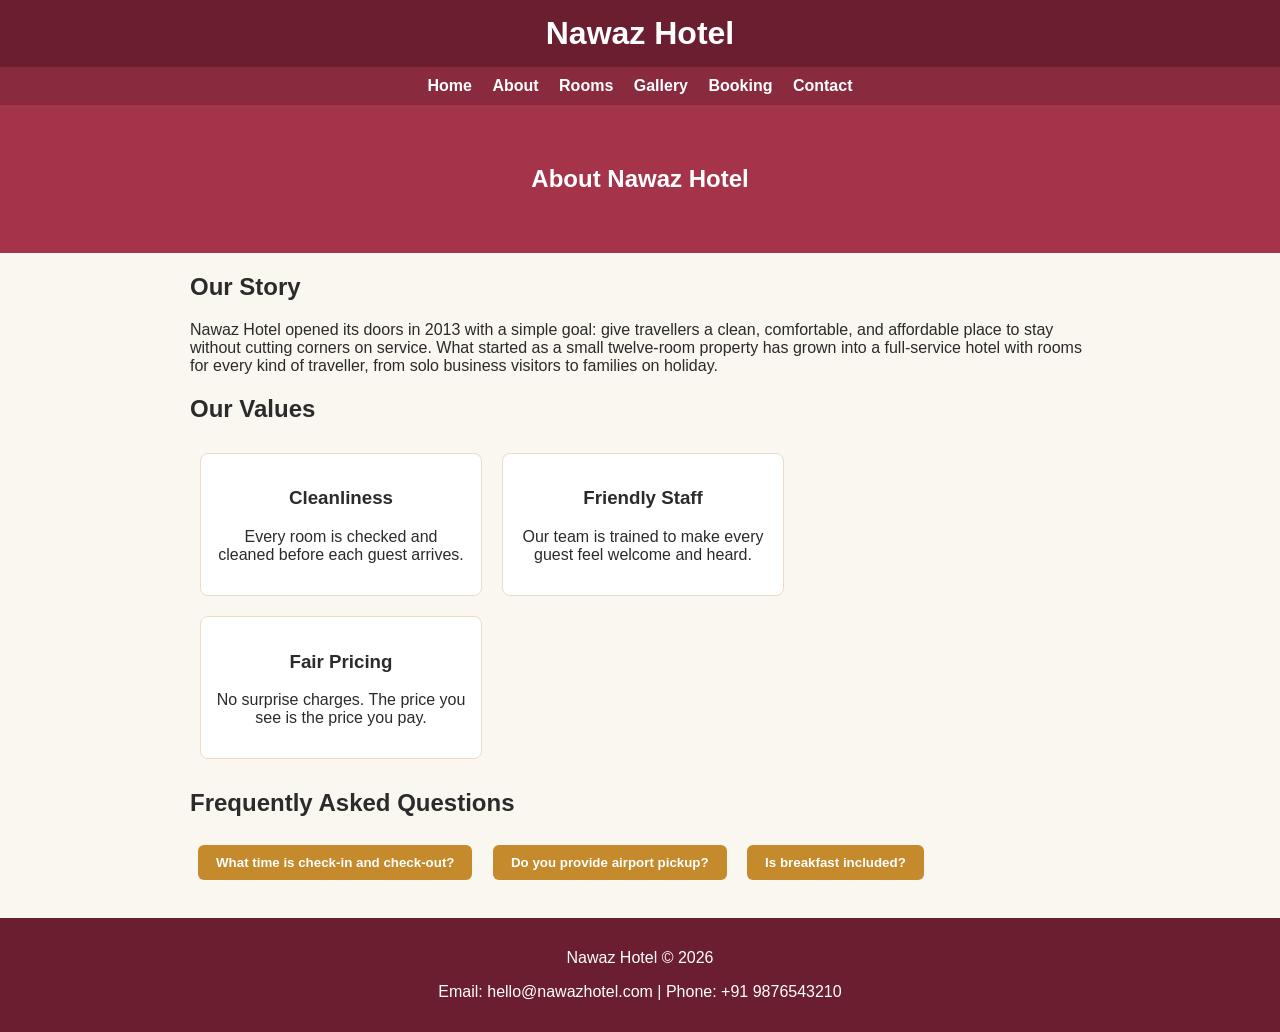
<file: about.html>
<!DOCTYPE html>
<html lang="en">
<head>
  <title>About Us | Nawaz Hotel</title>
  <meta charset="UTF-8">
  <meta name="viewport" content="width=device-width, initial-scale=1.0">
  <meta name="description" content="Learn about Nawaz Hotel, our story, our values, and what makes our hospitality different.">
  <meta name="keywords" content="about hotel, hotel history, hotel hospitality">
  <link rel="canonical" href="https://nawazhotel.netlify.app/about.html">
  <link rel="icon" href="images/favicon.png" type="image/png">
  <link rel="stylesheet" href="style.css">
  <meta property="og:type" content="website">
  <meta property="og:title" content="About Us | Nawaz Hotel">
  <meta property="og:description" content="Learn about Nawaz Hotel, our story, our values, and what makes our hospitality different.">
  <meta property="og:url" content="https://nawazhotel.netlify.app/about.html">
  <meta name="twitter:card" content="summary">
  <meta name="twitter:title" content="About Us | Nawaz Hotel">
  <meta name="twitter:description" content="Learn about Nawaz Hotel and our hospitality.">
</head>
<body>

<div class="header">
  <h1>Nawaz Hotel</h1>
</div>

<div class="nav">
  <a href="index.html">Home</a>
  <a href="about.html">About</a>
  <a href="rooms.html">Rooms</a>
  <a href="gallery.html">Gallery</a>
  <a href="booking.html">Booking</a>
  <a href="contact.html">Contact</a>
</div>

<div class="banner">
  <h2>About Nawaz Hotel</h2>
</div>

<div class="container">
  <h2>Our Story</h2>
  <p>Nawaz Hotel opened its doors in 2013 with a simple goal: give travellers a clean, comfortable, and affordable place to stay without cutting corners on service. What started as a small twelve-room property has grown into a full-service hotel with rooms for every kind of traveller, from solo business visitors to families on holiday.</p>

  <h2>Our Values</h2>
  <div class="card">
    <h3>Cleanliness</h3>
    <p>Every room is checked and cleaned before each guest arrives.</p>
  </div>

  <div class="card">
    <h3>Friendly Staff</h3>
    <p>Our team is trained to make every guest feel welcome and heard.</p>
  </div>

  <div class="card">
    <h3>Fair Pricing</h3>
    <p>No surprise charges. The price you see is the price you pay.</p>
  </div>

  <div class="clear"></div>
</div>

<div class="container">
  <h2>Frequently Asked Questions</h2>

  <button class="btn" onclick="toggleFaq('faq1')">What time is check-in and check-out?</button>
  <p id="faq1" class="result" style="display:none; background-color:white; padding:10px; border-radius:6px;">Check-in is from 12:00 PM and check-out is by 11:00 AM.</p>

  <button class="btn" onclick="toggleFaq('faq2')">Do you provide airport pickup?</button>
  <p id="faq2" class="result" style="display:none; background-color:white; padding:10px; border-radius:6px;">Yes, airport and station pickup can be arranged on request at the time of booking.</p>

  <button class="btn" onclick="toggleFaq('faq3')">Is breakfast included?</button>
  <p id="faq3" class="result" style="display:none; background-color:white; padding:10px; border-radius:6px;">Breakfast is included with Executive Rooms and Royal Suites.</p>
</div>

<div class="footer">
  <p>Nawaz Hotel &copy; 2026</p>
  <p>Email: hello@nawazhotel.com | Phone: +91 9876543210</p>
</div>

<script src="script.js"></script>

<!--Start of Tawk.to Script-->
<script type="text/javascript">
var Tawk_API=Tawk_API||{}, Tawk_LoadStart=new Date();
(function(){
var s1=document.createElement("script"),s0=document.getElementsByTagName("script")[0];
s1.async=true;
s1.src='https://embed.tawk.to/6a4760a62a5f871d4348cb20/1jsjd33bj';
s1.charset='UTF-8';
s1.setAttribute('crossorigin','*');
s0.parentNode.insertBefore(s1,s0);
})();
</script>
<!--End of Tawk.to Script-->



</body>
</html>
</file>
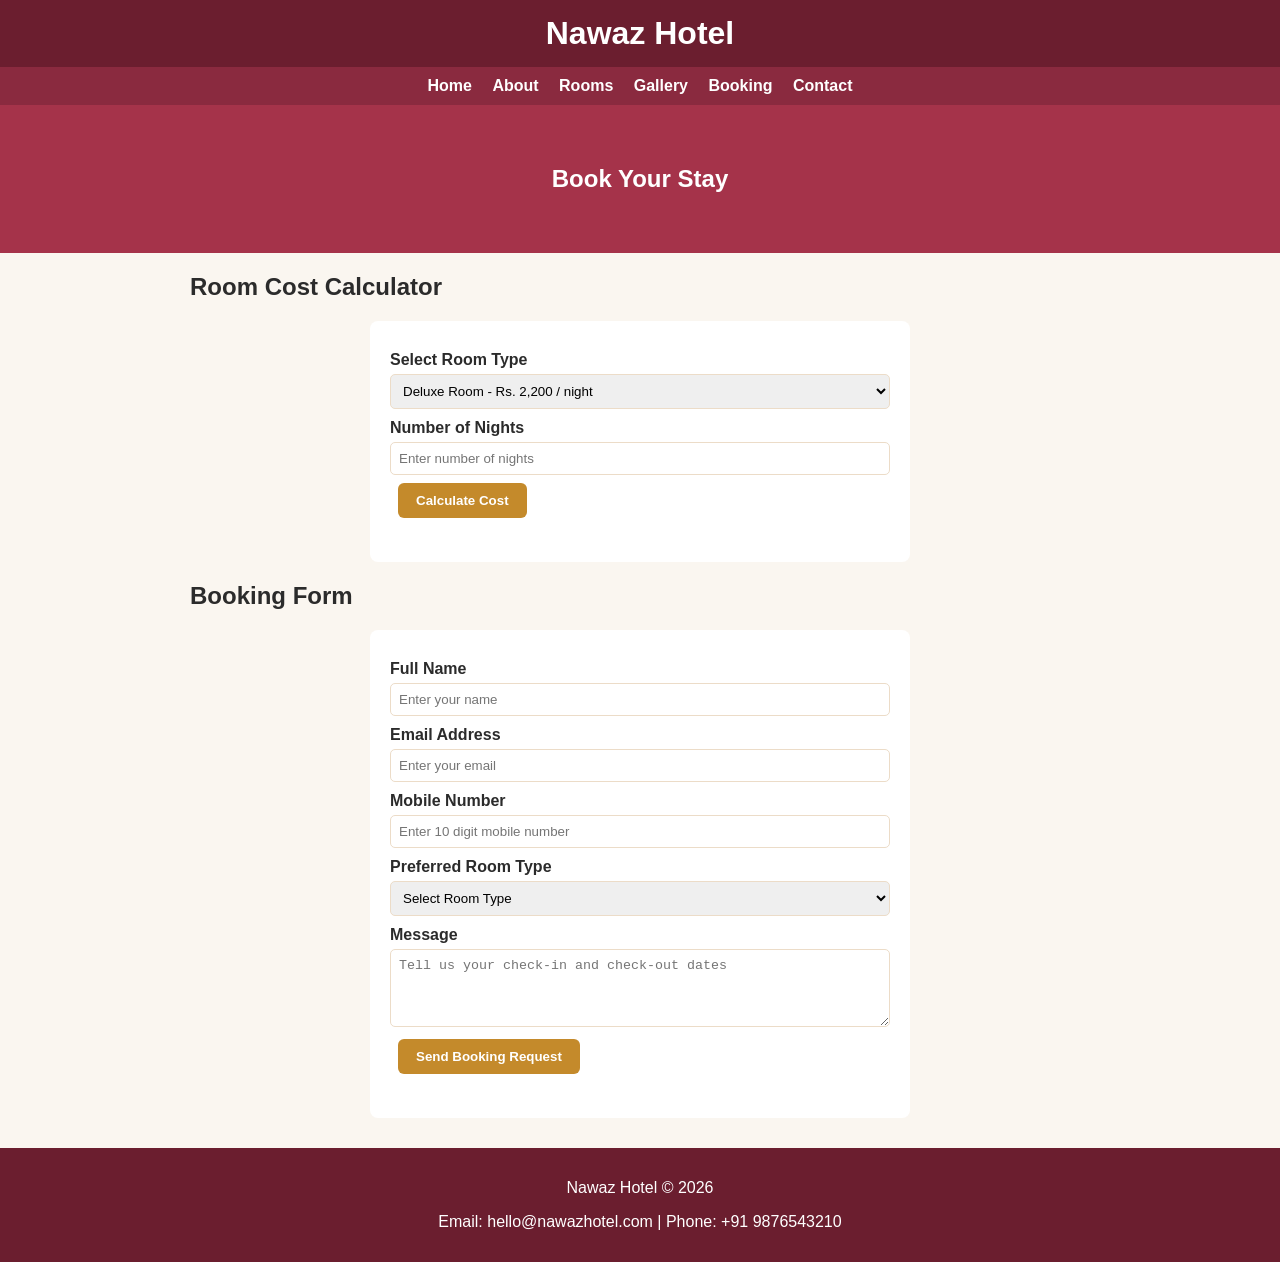
<file: booking.html>
<!DOCTYPE html>
<html lang="en">
<head>
  <title>Booking | Nawaz Hotel | Book a Room</title>
  <meta charset="UTF-8">
  <meta name="viewport" content="width=device-width, initial-scale=1.0">
  <meta name="description" content="Book a room at Nawaz Hotel using our short booking form and check your estimated cost with our room calculator.">
  <meta name="keywords" content="hotel booking, room booking form, hotel reservation">
  <link rel="canonical" href="https://nawazhotel.netlify.app/booking.html">
  <link rel="icon" href="images/favicon.png" type="image/png">
  <link rel="stylesheet" href="style.css">
  <meta property="og:type" content="website">
  <meta property="og:title" content="Booking | Nawaz Hotel">
  <meta property="og:description" content="Book a room at Nawaz Hotel using our short booking form and check your estimated cost with our room calculator.">
  <meta property="og:url" content="https://nawazhotel.netlify.app/booking.html">
  <meta name="twitter:card" content="summary">
  <meta name="twitter:title" content="Booking | Nawaz Hotel">
  <meta name="twitter:description" content="Book a room at Nawaz Hotel.">
</head>
<body>

<div class="header">
  <h1>Nawaz Hotel</h1>
</div>

<div class="nav">
  <a href="index.html">Home</a>
  <a href="about.html">About</a>
  <a href="rooms.html">Rooms</a>
  <a href="gallery.html">Gallery</a>
  <a href="booking.html">Booking</a>
  <a href="contact.html">Contact</a>
</div>

<div class="banner">
  <h2>Book Your Stay</h2>
</div>

<div class="container">
  <h2>Room Cost Calculator</h2>
  <form onsubmit="return false;">
    <label for="roomSelect">Select Room Type</label>
    <select id="roomSelect">
      <option value="2200">Deluxe Room - Rs. 2,200 / night</option>
      <option value="3500">Executive Room - Rs. 3,500 / night</option>
      <option value="5800">Royal Suite - Rs. 5,800 / night</option>
    </select>

    <label for="nightCount">Number of Nights</label>
    <input type="number" id="nightCount" placeholder="Enter number of nights" min="1">

    <button type="button" class="btn" onclick="calculateCost()">Calculate Cost</button>
    <p id="costResult" class="result"></p>
  </form>
</div>

<div class="container">
  <h2>Booking Form</h2>
  <form onsubmit="return validateForm()">
    <label for="name">Full Name</label>
    <input type="text" id="name" placeholder="Enter your name">

    <label for="email">Email Address</label>
    <input type="text" id="email" placeholder="Enter your email">

    <label for="phone">Mobile Number</label>
    <input type="text" id="phone" placeholder="Enter 10 digit mobile number">

    <label for="roomType">Preferred Room Type</label>
    <select id="roomType">
      <option value="">Select Room Type</option>
      <option>Deluxe Room</option>
      <option>Executive Room</option>
      <option>Royal Suite</option>
    </select>

    <label for="message">Message</label>
    <textarea id="message" rows="4" placeholder="Tell us your check-in and check-out dates"></textarea>

    <button type="submit" class="btn">Send Booking Request</button>
    <p id="formMessage" class="result"></p>
  </form>
</div>

<div class="footer">
  <p>Nawaz Hotel &copy; 2026</p>
  <p>Email: hello@nawazhotel.com | Phone: +91 9876543210</p>
</div>

<script src="script.js"></script>

<!--Start of Tawk.to Script-->
<script type="text/javascript">
var Tawk_API=Tawk_API||{}, Tawk_LoadStart=new Date();
(function(){
var s1=document.createElement("script"),s0=document.getElementsByTagName("script")[0];
s1.async=true;
s1.src='https://embed.tawk.to/6a4760a62a5f871d4348cb20/1jsjd33bj';
s1.charset='UTF-8';
s1.setAttribute('crossorigin','*');
s0.parentNode.insertBefore(s1,s0);
})();
</script>
<!--End of Tawk.to Script-->

</body>
</html>
</file>
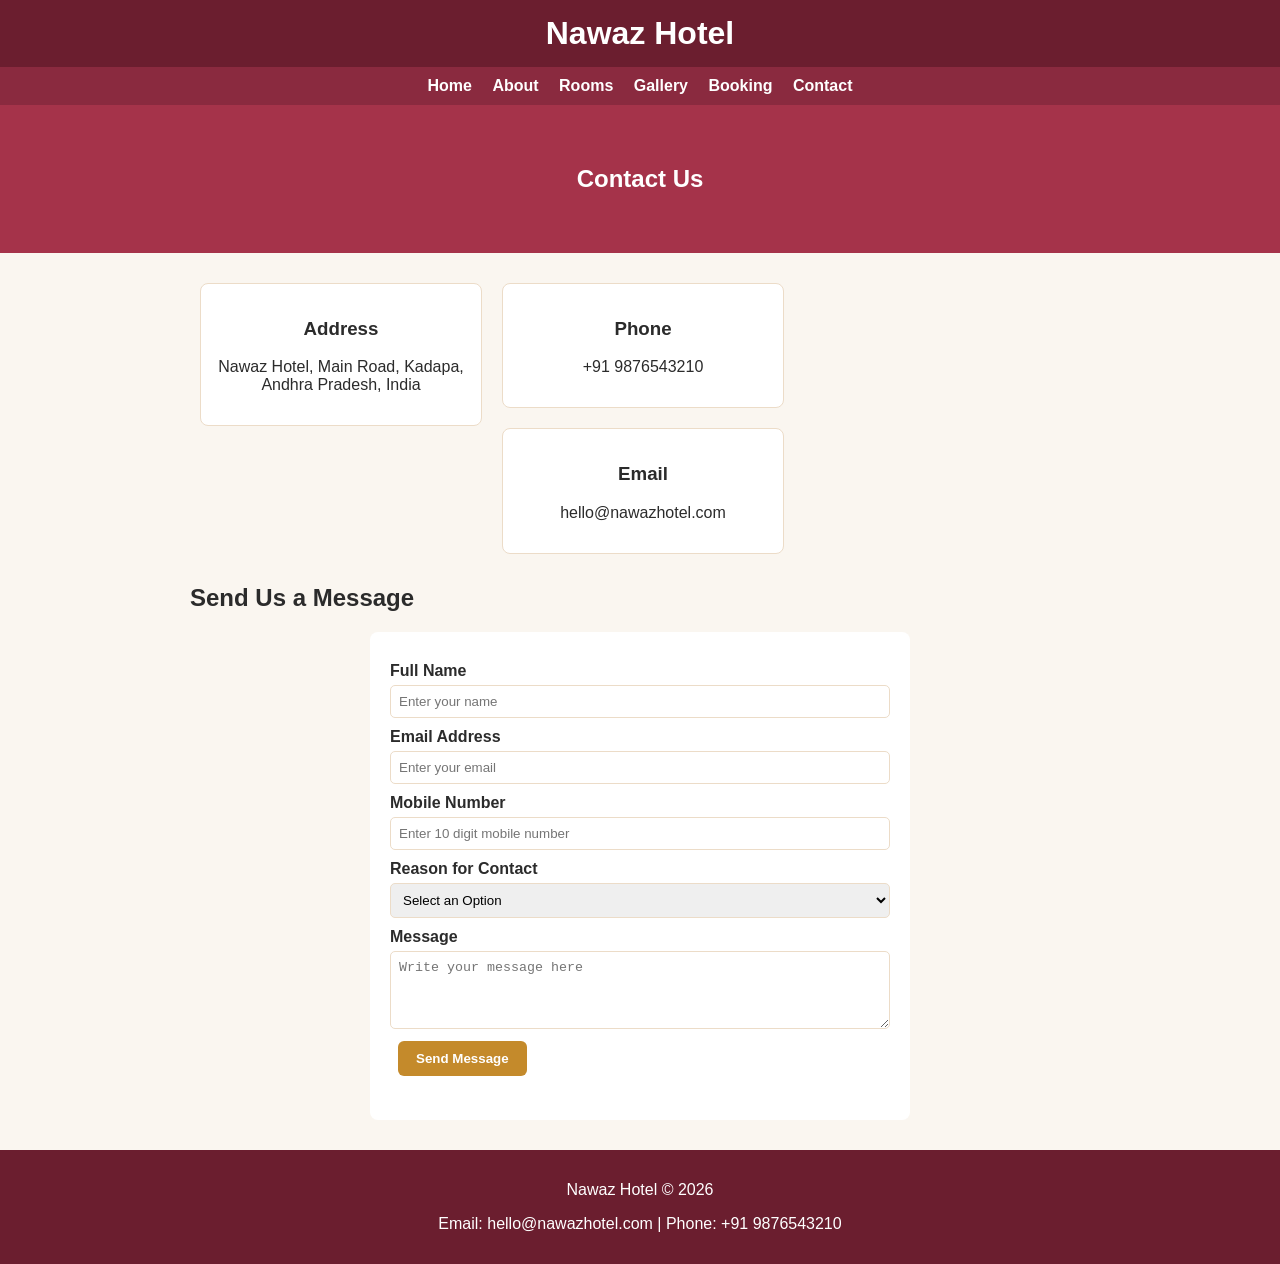
<file: contact.html>
<!DOCTYPE html>
<html lang="en">
<head>
  <title>Contact Us | Nawaz Hotel</title>
  <meta charset="UTF-8">
  <meta name="viewport" content="width=device-width, initial-scale=1.0">
  <meta name="description" content="Get in touch with Nawaz Hotel for enquiries, group bookings, or directions to our property.">
  <meta name="keywords" content="hotel contact, hotel address, hotel phone number">
  <link rel="canonical" href="https://nawazhotel.netlify.app/contact.html">
  <link rel="icon" href="images/favicon.png" type="image/png">
  <link rel="stylesheet" href="style.css">
  <meta property="og:type" content="website">
  <meta property="og:title" content="Contact Us | Nawaz Hotel">
  <meta property="og:description" content="Get in touch with Nawaz Hotel for enquiries, group bookings, or directions to our property.">
  <meta property="og:url" content="https://nawazhotel.netlify.app/contact.html">
  <meta name="twitter:card" content="summary">
  <meta name="twitter:title" content="Contact Us | Nawaz Hotel">
  <meta name="twitter:description" content="Contact details for Nawaz Hotel.">
</head>
<body>

<div class="header">
  <h1>Nawaz Hotel</h1>
</div>

<div class="nav">
  <a href="index.html">Home</a>
  <a href="about.html">About</a>
  <a href="rooms.html">Rooms</a>
  <a href="gallery.html">Gallery</a>
  <a href="booking.html">Booking</a>
  <a href="contact.html">Contact</a>
</div>

<div class="banner">
  <h2>Contact Us</h2>
</div>

<div class="container">
  <div class="card">
    <h3>Address</h3>
    <p>Nawaz Hotel, Main Road, Kadapa, Andhra Pradesh, India</p>
  </div>

  <div class="card">
    <h3>Phone</h3>
    <p>+91 9876543210</p>
  </div>

  <div class="card">
    <h3>Email</h3>
    <p>hello@nawazhotel.com</p>
  </div>

  <div class="clear"></div>
</div>

<div class="container">
  <h2>Send Us a Message</h2>
  <form onsubmit="return validateForm()">
    <label for="name">Full Name</label>
    <input type="text" id="name" placeholder="Enter your name">

    <label for="email">Email Address</label>
    <input type="text" id="email" placeholder="Enter your email">

    <label for="phone">Mobile Number</label>
    <input type="text" id="phone" placeholder="Enter 10 digit mobile number">

    <label for="roomType">Reason for Contact</label>
    <select id="roomType">
      <option value="">Select an Option</option>
      <option>Room Enquiry</option>
      <option>Group Booking</option>
      <option>Feedback</option>
      <option>Other</option>
    </select>

    <label for="message">Message</label>
    <textarea id="message" rows="4" placeholder="Write your message here"></textarea>

    <button type="submit" class="btn">Send Message</button>
    <p id="formMessage" class="result"></p>
  </form>
</div>

<div class="footer">
  <p>Nawaz Hotel &copy; 2026</p>
  <p>Email: hello@nawazhotel.com | Phone: +91 9876543210</p>
</div>

<script src="script.js"></script>

<!--Start of Tawk.to Script-->
<script type="text/javascript">
var Tawk_API=Tawk_API||{}, Tawk_LoadStart=new Date();
(function(){
var s1=document.createElement("script"),s0=document.getElementsByTagName("script")[0];
s1.async=true;
s1.src='https://embed.tawk.to/6a4760a62a5f871d4348cb20/1jsjd33bj';
s1.charset='UTF-8';
s1.setAttribute('crossorigin','*');
s0.parentNode.insertBefore(s1,s0);
})();
</script>
<!--End of Tawk.to Script-->

</body>
</html>
</file>
<file: style.css>
body {
  font-family: Arial, Helvetica, sans-serif;
  margin: 0;
  padding: 0;
  background-color: #faf6f0;
  color: #2b2b2b;
}

/*------------------------------------ Header---------------------------------- */
.header {
  background-color: #6b1e2f;
  color: white;
  padding: 15px;
  text-align: center;
}

.header h1 {
  margin: 0;
}

.nav {
  background-color: #8a2a3f;
  text-align: center;
  padding: 10px;
}

.nav a {
  color: white;
  text-decoration: none;
  margin: 8px;
  font-weight: bold;
}

.nav a:hover {
  text-decoration: underline;
}

/*------------------------------------ Banner------------------------------ */
.banner {
  background-color: #a5334a;
  color: white;
  text-align: center;
  padding: 40px 10px;
}

/* Basic container */
.container {
  width: 90%;
  max-width: 900px;
  margin: 20px auto;
}

/* ------------------------------------------------------Cards-------------------------------------------------- */
.card {
  background-color: white;
  border: 1px solid #ecdcc8;
  border-radius: 8px;
  padding: 15px;
  margin: 10px;
  width: 250px;
  float: left;
  text-align: center;
}

.card img {
  width: 100%;
  height: 150px;
  object-fit: cover;
  border-radius: 6px;
}

.clear {
  clear: both;
}

.price {
  color: #c48a2b;
  font-weight: bold;
}

/* ----------------------------------------Buttons ------------------------------------------*/
.btn {
  background-color: #c48a2b;
  color: #ffffff;
  padding: 10px 18px;
  text-decoration: none;
  border: none;
  border-radius: 6px;
  font-weight: bold;
  cursor: pointer;
  display: inline-block;
  margin: 8px;
}

.btn:hover {
  background-color: #d99f3c;
}

/*------------------------------------------ Form-------------------------------------- */
form {
  background-color: white;
  padding: 20px;
  border-radius: 8px;
  max-width: 500px;
  margin: auto;
}

label {
  display: block;
  margin-top: 10px;
  font-weight: bold;
}

input, select, textarea {
  width: 100%;
  padding: 8px;
  margin-top: 5px;
  border: 1px solid #ecdcc8;
  border-radius: 5px;
  box-sizing: border-box;
}

.result {
  margin-top: 10px;
  font-weight: bold;
}

.hero-img {
  width: 100%;
  border-radius: 8px;
}

.gallery-controls {
  text-align: center;
}

/* --------------------------------------------------Gallery images---------------------------------- */
.gallery-item {
  width: 200px;
  height: 150px;
  object-fit: cover;
  margin: 10px;
  border-radius: 6px;
}

/*--------------------------------------Footer----------------------------------------------- */
.footer {
  background-color: #6b1e2f;
  color: white;
  text-align: center;
  padding: 15px;
  margin-top: 30px;
}

.footer a {
  color: #f2d49b;
}

/*--------------------------------------Responsive Design - Basic Media Query------------------------------------*/
@media (max-width: 600px) {
  .card {
    width: 90%;
    float: none;
    margin: 10px auto;
  }

  .nav a {
    display: block;
    margin: 8px 0;
  }

  .gallery-item {
    width: 90%;
    display: block;
    margin: 10px auto;
  }
}
</file>
